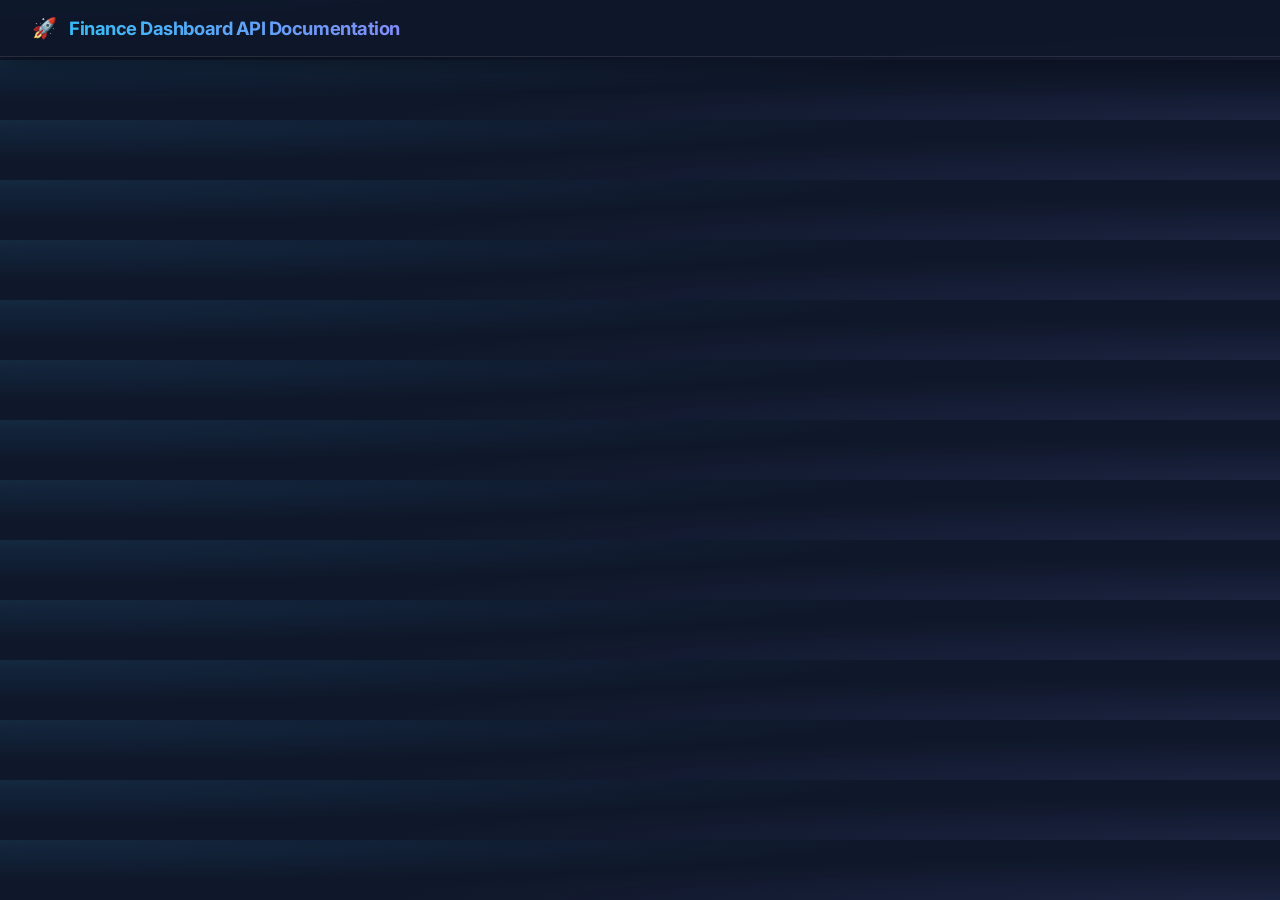
<file: docs/index.html>
<!DOCTYPE html>
<html lang="en">

<head>
    <meta charset="UTF-8">
    <meta name="viewport" content="width=device-width, initial-scale=1.0">
    <title>Finance Dashboard API</title>

    <link
        href="https://fonts.googleapis.com/css2?family=Inter:wght@300;400;600;700&family=Fira+Code:wght@400;500&display=swap"
        rel="stylesheet">

    <style>
        /* ===== GLOBAL DARK THEME ===== */
        body {
            margin: 0;
            background: #0f172a;
            background-image:
                radial-gradient(at 0% 0%, rgba(56, 189, 248, 0.1) 0px, transparent 50%),
                radial-gradient(at 100% 100%, rgba(129, 140, 248, 0.1) 0px, transparent 50%);
            font-family: 'Inter', sans-serif;
            color: #f8fafc;
        }

        /* ===== HEADER ===== */
        .header {
            position: fixed;
            top: 0;
            width: 100%;
            padding: 16px 32px;
            background: rgba(15, 23, 42, 0.85);
            backdrop-filter: blur(16px);
            -webkit-backdrop-filter: blur(16px);
            color: #f8fafc;
            font-weight: 700;
            font-size: 1.15rem;
            z-index: 1000;
            border-bottom: 1px solid rgba(255, 255, 255, 0.1);
            display: flex;
            align-items: center;
            box-shadow: 0 4px 30px rgba(0, 0, 0, 0.4);
        }

        .header .logo {
            font-size: 1.25rem;
            margin-right: 12px;
            animation: float 3s ease-in-out infinite;
        }

        .header .title {
            background: linear-gradient(to right, #38bdf8, #818cf8);
            -webkit-background-clip: text;
            background-clip: text;
            -webkit-text-fill-color: transparent;
            letter-spacing: -0.025em;
        }

        @keyframes float {

            0%,
            100% {
                transform: translateY(0px);
            }

            50% {
                transform: translateY(-4px);
            }
        }

        #redoc-container {
            margin-top: 60px;
        }

        /* ===== SCROLLBAR ===== */
        ::-webkit-scrollbar {
            width: 8px;
            height: 8px;
        }

        ::-webkit-scrollbar-track {
            background: transparent;
        }

        ::-webkit-scrollbar-thumb {
            background: #334155;
            border-radius: 999px;
        }

        ::-webkit-scrollbar-thumb:hover {
            background: #475569;
        }

        /* ===== REDOC DARK OVERRIDES ===== */

        /* Interactive Elements */
        a {
            transition: color 0.2s ease;
        }

        a:hover {
            color: #38bdf8 !important;
            text-shadow: 0 0 8px rgba(56, 189, 248, 0.4);
        }

        div[id^='operation/'] {
            border-radius: 12px !important;
            margin-bottom: 2rem !important;
            border: 1px solid rgba(255, 255, 255, 0.05) !important;
            background: rgba(30, 41, 59, 0.4) !important;
            transition: all 0.3s ease !important;
        }

        div[id^='operation/']:hover {
            transform: translateY(-2px) !important;
            box-shadow: 0 10px 30px -5px rgba(0, 0, 0, 0.5), 0 0 15px rgba(56, 189, 248, 0.1) !important;
            border-color: rgba(56, 189, 248, 0.2) !important;
        }

        /* Typography & Background Normalization */
        .redoc-wrap,
        .redoc-wrap>div {
            background: transparent !important;
        }

        .api-content h1,
        .api-content h2,
        .api-content h3,
        .api-content h4,
        .api-content h5,
        .api-content p,
        .api-content li,
        .api-content label {
            color: #f8fafc !important;
        }

        .api-content td,
        .api-content th {
            color: #cbd5e1 !important;
            border-color: rgba(255, 255, 255, 0.1) !important;
        }

        .redoc-wrap code span.token {
            color: inherit !important;
        }

        /* General Controls: Buttons, Selects, and Tabs */
        select,
        option,
        .redoc-wrap .react-tabs__tab,
        div[id^='operation/']>div>div:nth-child(1)>div {
            background-color: #1e293b !important;
            color: #f8fafc !important;
            border: 1px solid rgba(255, 255, 255, 0.1) !important;
            border-radius: 6px !important;
            transition: all 0.2s ease !important;
        }

        button {
            background-color: #1e293b !important;
            border: 1px solid rgba(255, 255, 255, 0.1) !important;
            border-radius: 6px !important;
            transition: all 0.2s ease !important;
        }

        select,
        option {
            padding: 6px !important;
            outline: none;
        }

        button:hover,
        select:hover {
            filter: brightness(1.1);
        }

        button:active {
            transform: translateY(1px);
        }

        /* Specific Tab Re-styles */
        .redoc-wrap .react-tabs__tab-list {
            background: transparent !important;
            border-bottom: 2px solid rgba(255, 255, 255, 0.1) !important;
            margin: 0 !important;
            padding: 8px 8px 0 8px !important;
        }

        .redoc-wrap .react-tabs__tab {
            color: #94a3b8 !important;
            border-bottom: none !important;
            border-radius: 8px 8px 0 0 !important;
        }

        .redoc-wrap .react-tabs__tab--selected {
            background: rgba(15, 23, 42, 0.9) !important;
            color: #38bdf8 !important;
            border-color: rgba(56, 189, 248, 0.4) !important;
        }

        /* Deep Cleanup of White Boxes */
        div[id^='operation/']>div>div:nth-child(1),
        .redoc-wrap span.url,
        .redoc-wrap div.url {
            background: transparent !important;
            color: #38bdf8 !important;
        }

        /* Inline Code Highlights */
        code {
            font-family: 'Fira Code', monospace !important;
            background: rgba(56, 189, 248, 0.1) !important;
            color: #38bdf8 !important;
            padding: 4px 8px;
            border-radius: 6px;
        }

        code:hover {
            background: rgba(56, 189, 248, 0.2) !important;
        }

        span[type]:hover {
            transform: scale(1.05);
            filter: brightness(1.2);
        }
    </style>
</head>

<body>

    <div class="header">
        <span class="logo">🚀</span> <span class="title">Finance Dashboard API Documentation</span>
    </div>

    <div id="redoc-container"></div>

    <script src="https://cdn.redoc.ly/redoc/latest/bundles/redoc.standalone.js"></script>

    <script>
        Redoc.init('./openapi.yaml', {
            scrollYOffset: 60,
            hideDownloadButton: false,

            theme: {
                colors: {
                    primary: {
                        main: '#38bdf8'
                    },
                    success: {
                        main: '#10b981'
                    },
                    error: {
                        main: '#ef4444'
                    },
                    warning: {
                        main: '#f59e0b'
                    },
                    text: {
                        primary: '#f8fafc',
                        secondary: '#94a3b8'
                    },
                    border: {
                        dark: 'rgba(255, 255, 255, 0.1)',
                        light: 'rgba(255, 255, 255, 0.05)'
                    },
                    responses: {
                        success: {
                            color: '#10b981',
                            backgroundColor: 'rgba(16, 185, 129, 0.1)'
                        },
                        error: {
                            color: '#ef4444',
                            backgroundColor: 'rgba(239, 68, 68, 0.1)'
                        },
                        info: {
                            color: '#f59e0b',
                            backgroundColor: 'rgba(245, 158, 11, 0.1)'
                        }
                    },
                    http: {
                        get: '#10b981',
                        post: '#38bdf8',
                        put: '#f59e0b',
                        delete: '#ef4444'
                    }
                },
                schema: {
                    nestedBackground: '#1e293b'
                },
                typography: {
                    fontSize: '15px',
                    fontFamily: 'Inter, sans-serif',
                    code: {
                        fontFamily: 'Fira Code, monospace',
                        wrap: true
                    },
                    headings: {
                        fontFamily: 'Inter, sans-serif',
                        fontWeight: '700'
                    }
                },
                sidebar: {
                    backgroundColor: 'transparent',
                    textColor: '#94a3b8',
                    activeTextColor: '#38bdf8'
                },
                rightPanel: {
                    backgroundColor: 'rgba(15, 23, 42, 0.6)',
                    textColor: '#e2e8f0',
                    servers: {
                        overlay: {
                            backgroundColor: '#1e293b',
                            textColor: '#f8fafc'
                        },
                        url: {
                            backgroundColor: '#0f172a'
                        }
                    }
                }
            }
        }, document.getElementById('redoc-container'));
    </script>

</body>

</html>
</file>
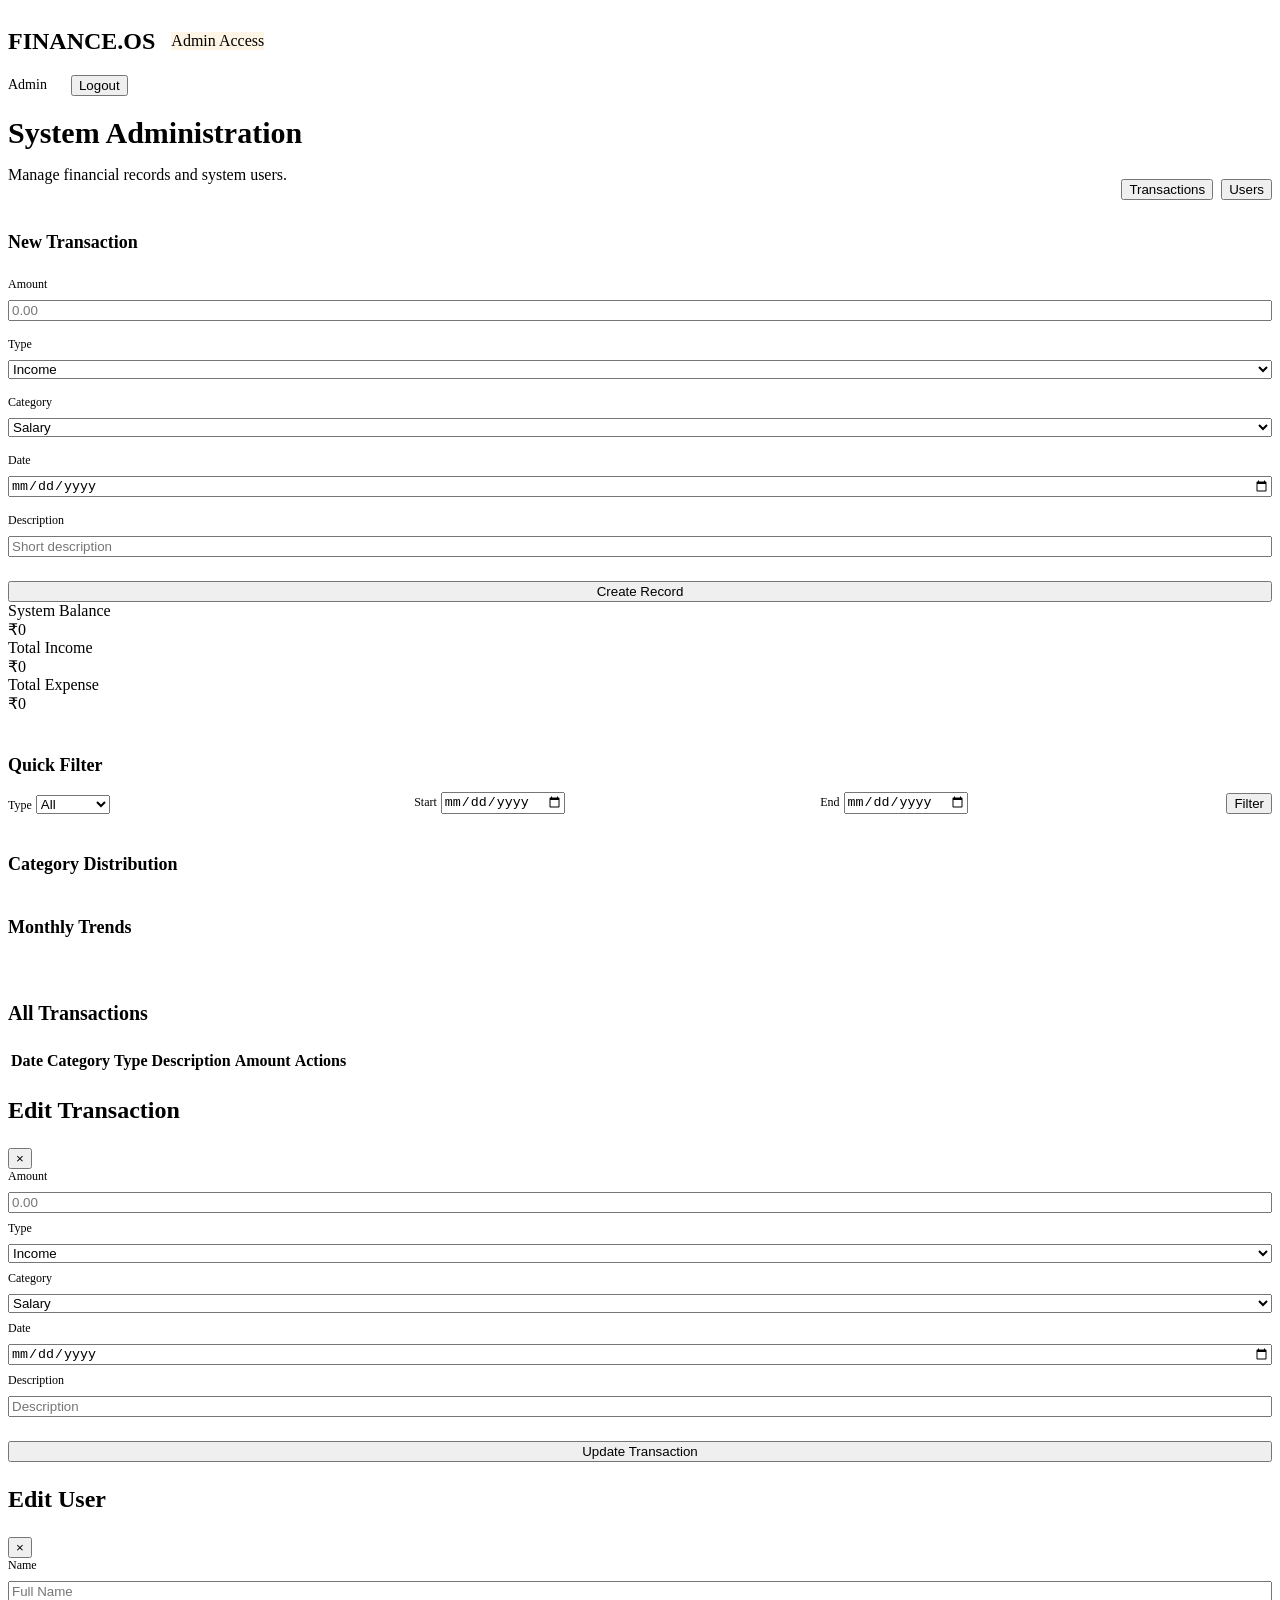
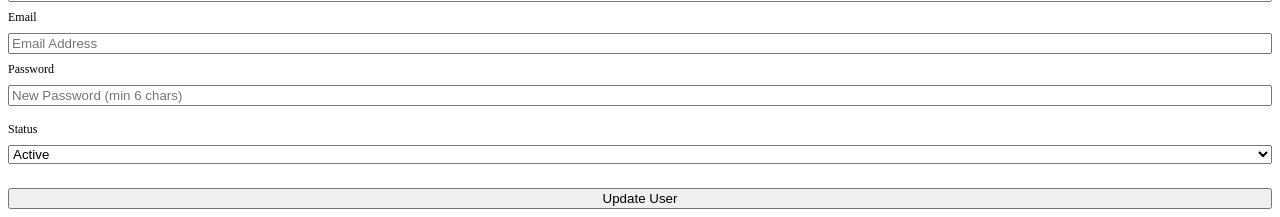
<file: src/main/resources/templates/admin.html>
<!DOCTYPE html>
<html xmlns:th="http://www.thymeleaf.org" xmlns:sec="http://www.thymeleaf.org/extras/spring-security">
<head>
    <meta charset="UTF-8">
    <meta name="viewport" content="width=device-width, initial-scale=1.0">
    <title>Admin Dashboard | Finance</title>
    <link rel="stylesheet" th:href="@{/css/style.css}">
</head>
<body>

<nav class="navbar">
    <div style="display: flex; align-items: center; gap: 1rem;">
        <h2>FINANCE.<span>OS</span></h2>
        <span class="badge" style="background: rgba(245, 158, 11, 0.1); color: var(--warning);">Admin Access</span>
    </div>
    <div style="display: flex; align-items: center; gap: 1.5rem;">
        <span style="color: var(--text-secondary); font-size: 0.875rem;" sec:authentication="name">Admin</span>
        <form th:action="@{/logout}" method="post">
            <button type="submit" class="secondary">Logout</button>
        </form>
    </div>
</nav>

<div class="container">
    <header style="margin-bottom: 2rem; display: flex; justify-content: space-between; align-items: flex-end;">
        <div>
            <h1 style="font-size: 1.875rem; font-weight: 700; margin-bottom: 0.5rem;">System Administration</h1>
            <p style="color: var(--text-secondary);">Manage financial records and system users.</p>
        </div>
        <div style="display: flex; gap: 0.5rem;">
            <button id="btn-transactions" onclick="showSection('transactions')">Transactions</button>
            <button id="btn-users" onclick="showSection('users')" class="secondary">Users</button>
        </div>
    </header>

    <!-- Transactions Section -->
    <div id="section-transactions">
        <div class="grid" style="margin-bottom: 2.5rem;">
            <!-- Create Record Card -->
            <div class="card" style="grid-column: span 1;">
                <h3 style="font-size: 1.125rem; font-weight: 600; margin-bottom: 1.5rem;">New Transaction</h3>
                <div style="display: flex; flex-direction: column; gap: 0.5rem;">
                    <label style="font-size: 0.75rem; color: var(--text-secondary);">Amount</label>
                    <input type="number" id="amount" placeholder="0.00" style="margin-bottom: 0.5rem;">
                    
                    <label style="font-size: 0.75rem; color: var(--text-secondary);">Type</label>
                    <select id="type" style="margin-bottom: 0.5rem;">
                        <option value="INCOME">Income</option>
                        <option value="EXPENSE">Expense</option>
                    </select>

                    <label style="font-size: 0.75rem; color: var(--text-secondary);">Category</label>
                    <select id="category" style="margin-bottom: 0.5rem;">
                        <option value="SALARY">Salary</option>
                        <option value="INVESTMENT">Investment</option>
                        <option value="FOOD">Food</option>
                        <option value="TRANSPORTATION">Transportation</option>
                        <option value="UTILITIES">Utilities</option>
                        <option value="OTHER">Other</option>
                    </select>

                    <label style="font-size: 0.75rem; color: var(--text-secondary);">Date</label>
                    <input type="date" id="date" style="margin-bottom: 0.5rem;">

                    <label style="font-size: 0.75rem; color: var(--text-secondary);">Description</label>
                    <input type="text" id="description" placeholder="Short description" style="margin-bottom: 1rem;">

                    <button onclick="createRecord()">Create Record</button>
                </div>
            </div>

            <!-- Summary & Filter Card -->
            <div style="grid-column: span 2; display: flex; flex-direction: column; gap: 1.5rem;">
                <div class="grid">
                    <div class="card stat-card">
                        <span class="stat-label">System Balance</span>
                        <div class="stat-value" id="balance">₹0</div>
                    </div>
                    <div class="card stat-card">
                        <span class="stat-label">Total Income</span>
                        <div class="stat-value" style="color: var(--success);" id="total-income">₹0</div>
                    </div>
                    <div class="card stat-card">
                        <span class="stat-label">Total Expense</span>
                        <div class="stat-value" style="color: var(--danger);" id="total-expenses">₹0</div>
                    </div>
                </div>
                
                <div class="card">
                    <h3 style="font-size: 1.125rem; font-weight: 600; margin-bottom: 1rem;">Quick Filter</h3>
                    <div style="display: grid; grid-template-columns: 1fr 1fr 1fr auto; gap: 1rem; align-items: end;">
                        <div>
                            <label style="font-size: 0.75rem; color: var(--text-secondary);">Type</label>
                            <select id="filterType" style="margin: 0;">
                                <option value="">All</option>
                                <option value="INCOME">Income</option>
                                <option value="EXPENSE">Expense</option>
                            </select>
                        </div>
                        <div>
                            <label style="font-size: 0.75rem; color: var(--text-secondary);">Start</label>
                            <input type="date" id="startDate" style="margin: 0;">
                        </div>
                        <div>
                            <label style="font-size: 0.75rem; color: var(--text-secondary);">End</label>
                            <input type="date" id="endDate" style="margin: 0;">
                        </div>
                        <button onclick="applyFilters()">Filter</button>
                    </div>
                </div>
            </div>
        </div>

        <!-- Analytics Row -->
        <div class="grid" style="grid-template-columns: 2fr 1fr; margin-bottom: 2.5rem; gap: 1.5rem;">
            <!-- Category Distribution -->
            <div class="card">
                <h3 style="font-size: 1.125rem; font-weight: 600; margin-bottom: 1.5rem;">Category Distribution</h3>
                <div id="category-list" style="display: flex; flex-direction: column; gap: 1rem;">
                    <!-- Loaded via JS -->
                </div>
            </div>

            <!-- Monthly Trends -->
            <div class="card">
                <h3 style="font-size: 1.125rem; font-weight: 600; margin-bottom: 1.5rem;">Monthly Trends</h3>
                <div id="trends-list" style="display: flex; flex-direction: column; gap: 1.5rem; max-height: 400px; overflow-y: auto; padding-right: 0.5rem;">
                    <!-- Loaded via JS -->
                </div>
            </div>
        </div>

        <!-- Records Table -->
        <div class="card">
            <h3 style="font-size: 1.25rem; font-weight: 600; margin-bottom: 1.5rem;">All Transactions</h3>
            <div style="overflow-x: auto;">
                <table>
                    <thead>
                        <tr>
                            <th>Date</th>
                            <th>Category</th>
                            <th>Type</th>
                            <th>Description</th>
                            <th style="text-align: right;">Amount</th>
                            <th style="text-align: right;">Actions</th>
                        </tr>
                    </thead>
                    <tbody id="records-table">
                        <!-- Loaded via JS -->
                    </tbody>
                </table>
            </div>
        </div>
    </div>

    <!-- Users Section -->
    <div id="section-users" style="display: none;">
        <div class="grid" style="margin-bottom: 2.5rem;">
            <!-- Create User Card -->
            <div class="card" style="grid-column: span 1;">
                <h3 style="font-size: 1.125rem; font-weight: 600; margin-bottom: 1.5rem;">Register New User</h3>
                <div style="display: flex; flex-direction: column; gap: 0.5rem;">
                    <label style="font-size: 0.75rem; color: var(--text-secondary);">Full Name</label>
                    <input type="text" id="reg-user-name" placeholder="Name" style="margin-bottom: 0.5rem;">
                    
                    <label style="font-size: 0.75rem; color: var(--text-secondary);">Email</label>
                    <input type="email" id="reg-user-email" placeholder="Email" style="margin-bottom: 0.5rem;">

                    <label style="font-size: 0.75rem; color: var(--text-secondary);">Password</label>
                    <input type="password" id="reg-user-password" placeholder="Password" style="margin-bottom: 1rem;">

                    <button onclick="createUser()">Create User</button>
                </div>
            </div>

            <!-- Users Table Card -->
            <div class="card" style="grid-column: span 2;">
                <h3 style="font-size: 1.25rem; font-weight: 600; margin-bottom: 1.5rem;">System Users</h3>
                <div style="overflow-x: auto;">
                    <table>
                        <thead>
                            <tr>
                                <th>Name / Email</th>
                                <th>Role</th>
                                <th>Status</th>
                                <th style="text-align: right;">Actions</th>
                            </tr>
                        </thead>
                        <tbody id="users-table">
                            <!-- Loaded via JS -->
                        </tbody>
                    </table>
                </div>
            </div>
        </div>
    </div>
    </div> <!-- end container -->

    <!-- Edit Record Modal -->
    <div id="modal-edit-record" class="modal-overlay">
        <div class="modal-content">
            <div class="modal-header">
                <h3 style="font-size: 1.5rem; font-weight: 700;">Edit Transaction</h3>
                <button onclick="closeModal('modal-edit-record')" class="modal-close">&times;</button>
            </div>
            <div style="display: flex; flex-direction: column; gap: 0.5rem;">
                <input type="hidden" id="edit-record-id">
                <label style="font-size: 0.75rem; color: var(--text-secondary);">Amount</label>
                <input type="number" id="edit-amount" placeholder="0.00">
                
                <label style="font-size: 0.75rem; color: var(--text-secondary);">Type</label>
                <select id="edit-type">
                    <option value="INCOME">Income</option>
                    <option value="EXPENSE">Expense</option>
                </select>

                <label style="font-size: 0.75rem; color: var(--text-secondary);">Category</label>
                <select id="edit-category">
                    <option value="SALARY">Salary</option>
                    <option value="INVESTMENT">Investment</option>
                    <option value="FOOD">Food</option>
                    <option value="TRANSPORTATION">Transportation</option>
                    <option value="UTILITIES">Utilities</option>
                    <option value="OTHER">Other</option>
                </select>

                <label style="font-size: 0.75rem; color: var(--text-secondary);">Date</label>
                <input type="date" id="edit-date">

                <label style="font-size: 0.75rem; color: var(--text-secondary);">Description</label>
                <input type="text" id="edit-description" placeholder="Description">

                <button onclick="updateRecord()" style="margin-top: 1rem;">Update Transaction</button>
            </div>
        </div>
    </div>

    <!-- Edit User Modal -->
    <div id="modal-edit-user" class="modal-overlay">
        <div class="modal-content">
            <div class="modal-header">
                <h3 style="font-size: 1.5rem; font-weight: 700;">Edit User</h3>
                <button onclick="closeModal('modal-edit-user')" class="modal-close">&times;</button>
            </div>
            <div style="display: flex; flex-direction: column; gap: 0.5rem;">
                <input type="hidden" id="edit-user-id">
                <label style="font-size: 0.75rem; color: var(--text-secondary);">Name</label>
                <input type="text" id="edit-user-name" placeholder="Full Name">
                
                <label style="font-size: 0.75rem; color: var(--text-secondary);">Email</label>
                <input type="email" id="edit-user-email" placeholder="Email Address">

                <label style="font-size: 0.75rem; color: var(--text-secondary);">Password</label>
                <input type="password" id="edit-user-password" placeholder="New Password (min 6 chars)" style="margin-bottom: 0.5rem;">

                <label style="font-size: 0.75rem; color: var(--text-secondary);">Status</label>
                <select id="edit-user-status" style="margin-bottom: 1rem;">
                    <option value="ACTIVE">Active</option>
                    <option value="INACTIVE">Inactive</option>
                </select>

                <button onclick="updateUser()">Update User</button>
            </div>
        </div>
    </div>


<script th:src="@{/js/admin.js?v=2}"></script>

</body>
</html>
</file>
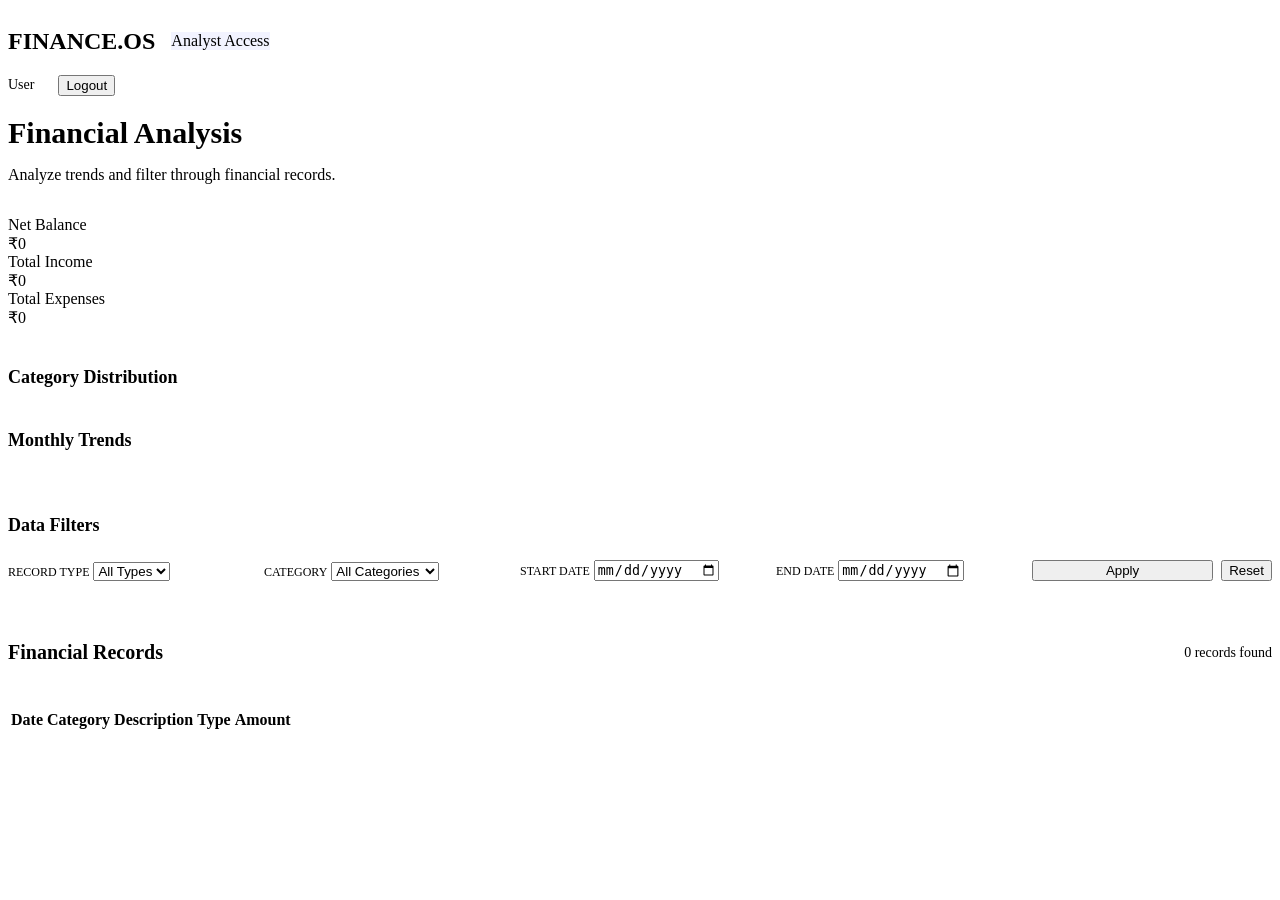
<file: src/main/resources/templates/analyst.html>
<!DOCTYPE html>
<html xmlns:th="http://www.thymeleaf.org" xmlns:sec="http://www.thymeleaf.org/extras/spring-security">
<head>
    <meta charset="UTF-8">
    <meta name="viewport" content="width=device-width, initial-scale=1.0">
    <title>Analyst Dashboard | Finance</title>
    <link rel="stylesheet" th:href="@{/css/style.css}">
</head>
<body>

<nav class="navbar">
    <div style="display: flex; align-items: center; gap: 1rem;">
        <h2>FINANCE.<span>OS</span></h2>
        <span class="badge" style="background: rgba(129, 140, 248, 0.1); color: var(--accent-secondary);">Analyst Access</span>
    </div>
    <div style="display: flex; align-items: center; gap: 1.5rem;">
        <span style="color: var(--text-secondary); font-size: 0.875rem;" sec:authentication="name">User</span>
        <form th:action="@{/logout}" method="post">
            <button type="submit" class="secondary">Logout</button>
        </form>
    </div>
</nav>

<div class="container">
    <header style="margin-bottom: 2rem;">
        <h1 style="font-size: 1.875rem; font-weight: 700; margin-bottom: 0.5rem;">Financial Analysis</h1>
        <p style="color: var(--text-secondary);">Analyze trends and filter through financial records.</p>
    </header>

    <!-- Summary Grid -->
    <div class="grid" style="margin-bottom: 2.5rem;">
        <div class="card stat-card">
            <span class="stat-label">Net Balance</span>
            <div class="stat-value" id="balance">₹0</div>
        </div>
        <div class="card stat-card">
            <span class="stat-label">Total Income</span>
            <div class="stat-value" id="income" style="color: var(--success);">₹0</div>
        </div>
        <div class="card stat-card">
            <span class="stat-label">Total Expenses</span>
            <div class="stat-value" id="expense" style="color: var(--danger);">₹0</div>
        </div>
    </div>
    
    <!-- Analytics Row -->
    <div class="grid" style="grid-template-columns: 2fr 1fr; margin-bottom: 2.5rem; gap: 1.5rem;">
        <!-- Category Distribution -->
        <div class="card">
            <h3 style="font-size: 1.125rem; font-weight: 600; margin-bottom: 1.5rem;">Category Distribution</h3>
            <div id="category-list" style="display: flex; flex-direction: column; gap: 1rem;">
                <!-- Loaded via JS -->
            </div>
        </div>

        <!-- Monthly Trends -->
        <div class="card">
            <h3 style="font-size: 1.125rem; font-weight: 600; margin-bottom: 1.5rem;">Monthly Trends</h3>
            <div id="trends-list" style="display: flex; flex-direction: column; gap: 1.5rem; max-height: 400px; overflow-y: auto; padding-right: 0.5rem;">
                <!-- Loaded via JS -->
            </div>
        </div>
    </div>

    <!-- Filters Section -->
    <div class="card" style="margin-bottom: 2.5rem;">
        <h3 style="font-size: 1.125rem; font-weight: 600; margin-bottom: 1.5rem;">Data Filters</h3>
        <div style="display: grid; grid-template-columns: repeat(auto-fit, minmax(200px, 1fr)); gap: 1rem; align-items: end;">
            <div>
                <label style="font-size: 0.75rem; color: var(--text-secondary); text-transform: uppercase;">Record Type</label>
                <select id="filterType" style="margin-bottom: 0;">
                    <option value="">All Types</option>
                    <option value="INCOME">Income</option>
                    <option value="EXPENSE">Expense</option>
                </select>
            </div>
            <div>
                <label style="font-size: 0.75rem; color: var(--text-secondary); text-transform: uppercase;">Category</label>
                <select id="filterCategory" style="margin-bottom: 0;">
                    <option value="">All Categories</option>
                    <option value="SALARY">Salary</option>
                    <option value="INVESTMENT">Investment</option>
                    <option value="FOOD">Food</option>
                    <option value="TRANSPORTATION">Transportation</option>
                    <option value="ENTERTAINMENT">Entertainment</option>
                    <option value="UTILITIES">Utilities</option>
                    <option value="HEALTHCARE">Healthcare</option>
                    <option value="EDUCATION">Education</option>
                    <option value="OTHER">Other</option>
                </select>
            </div>
            <div>
                <label style="font-size: 0.75rem; color: var(--text-secondary); text-transform: uppercase;">Start Date</label>
                <input type="date" id="startDate" style="margin-bottom: 0;">
            </div>
            <div>
                <label style="font-size: 0.75rem; color: var(--text-secondary); text-transform: uppercase;">End Date</label>
                <input type="date" id="endDate" style="margin-bottom: 0;">
            </div>
            <div style="display: flex; gap: 0.5rem;">
                <button onclick="applyFilters()" style="flex: 1;">Apply</button>
                <button onclick="resetFilters()" class="secondary">Reset</button>
            </div>
        </div>
    </div>

    <!-- Records Table -->
    <div class="card">
        <div style="display: flex; justify-content: space-between; align-items: center; margin-bottom: 1.5rem;">
            <h3 style="font-size: 1.25rem; font-weight: 600;">Financial Records</h3>
            <span id="record-count" style="font-size: 0.875rem; color: var(--text-secondary);">0 records found</span>
        </div>
        <div style="overflow-x: auto;">
            <table>
                <thead>
                    <tr>
                        <th>Date</th>
                        <th>Category</th>
                        <th>Description</th>
                        <th>Type</th>
                        <th style="text-align: right;">Amount</th>
                    </tr>
                </thead>
                <tbody id="records-table">
                    <!-- Loaded via JS -->
                </tbody>
            </table>
        </div>
    </div>
</div>

<script th:src="@{/js/analyst.js}"></script>
</body>
</html>
</file>
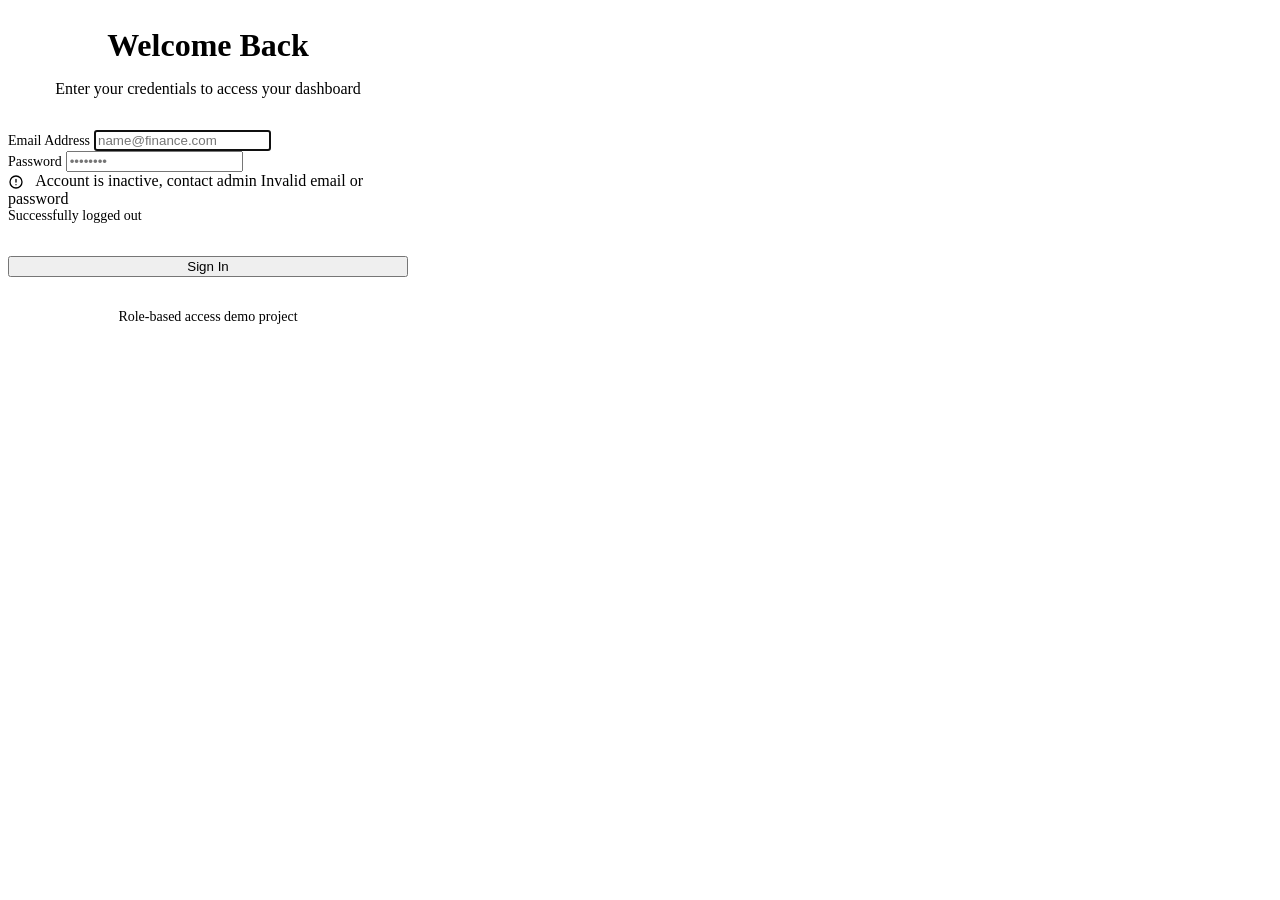
<file: src/main/resources/templates/login.html>
<!DOCTYPE html>
<html xmlns:th="http://www.thymeleaf.org">
<head>
    <meta charset="UTF-8">
    <meta name="viewport" content="width=device-width, initial-scale=1.0">
    <title>Login | Finance Dashboard</title>
    <link rel="stylesheet" th:href="@{/css/style.css}">
</head>
<body class="center">

<div class="card" style="width: 100%; max-width: 400px;">
    <div style="text-align: center; margin-bottom: 2rem;">
        <h2 style="font-size: 2rem; margin-bottom: 0.5rem;">Welcome Back</h2>
        <p style="color: var(--text-secondary);">Enter your credentials to access your dashboard</p>
    </div>

    <form th:action="@{/login}" method="post">
        <div>
            <label style="font-size: 0.875rem; font-weight: 500; color: var(--text-secondary);">Email Address</label>
            <input name="username" type="email" placeholder="name@finance.com" required autofocus>
        </div>
        
        <div>
            <label style="font-size: 0.875rem; font-weight: 500; color: var(--text-secondary);">Password</label>
            <input name="password" type="password" placeholder="••••••••" required>
        </div>

        <div th:if="${param.error}" class="error">
            <svg style="width: 16px; height: 16px; margin-right: 8px; vertical-align: middle;" fill="none" stroke="currentColor" viewBox="0 0 24 24">
                <path stroke-linecap="round" stroke-linejoin="round" stroke-width="2" d="M12 8v4m0 4h.01M21 12a9 9 0 11-18 0 9 9 0 0118 0z"></path>
            </svg>
            <span th:if="${session.SPRING_SECURITY_LAST_EXCEPTION != null and session.SPRING_SECURITY_LAST_EXCEPTION.class.name == 'org.springframework.security.authentication.DisabledException'}">
                Account is inactive, contact admin
            </span>
            <span th:unless="${session.SPRING_SECURITY_LAST_EXCEPTION != null and session.SPRING_SECURITY_LAST_EXCEPTION.class.name == 'org.springframework.security.authentication.DisabledException'}">
                Invalid email or password
            </span>
        </div>

        <div th:if="${param.logout}" style="color: var(--success); font-size: 0.875rem; margin-bottom: 1rem;">
            Successfully logged out
        </div>

        <button type="submit" style="width: 100%; margin-top: 1rem;">Sign In</button>
    </form>

    <div style="margin-top: 2rem; text-align: center; font-size: 0.875rem; color: var(--text-secondary);">
        Role-based access demo project
    </div>
</div>

</body>
</html>
</file>
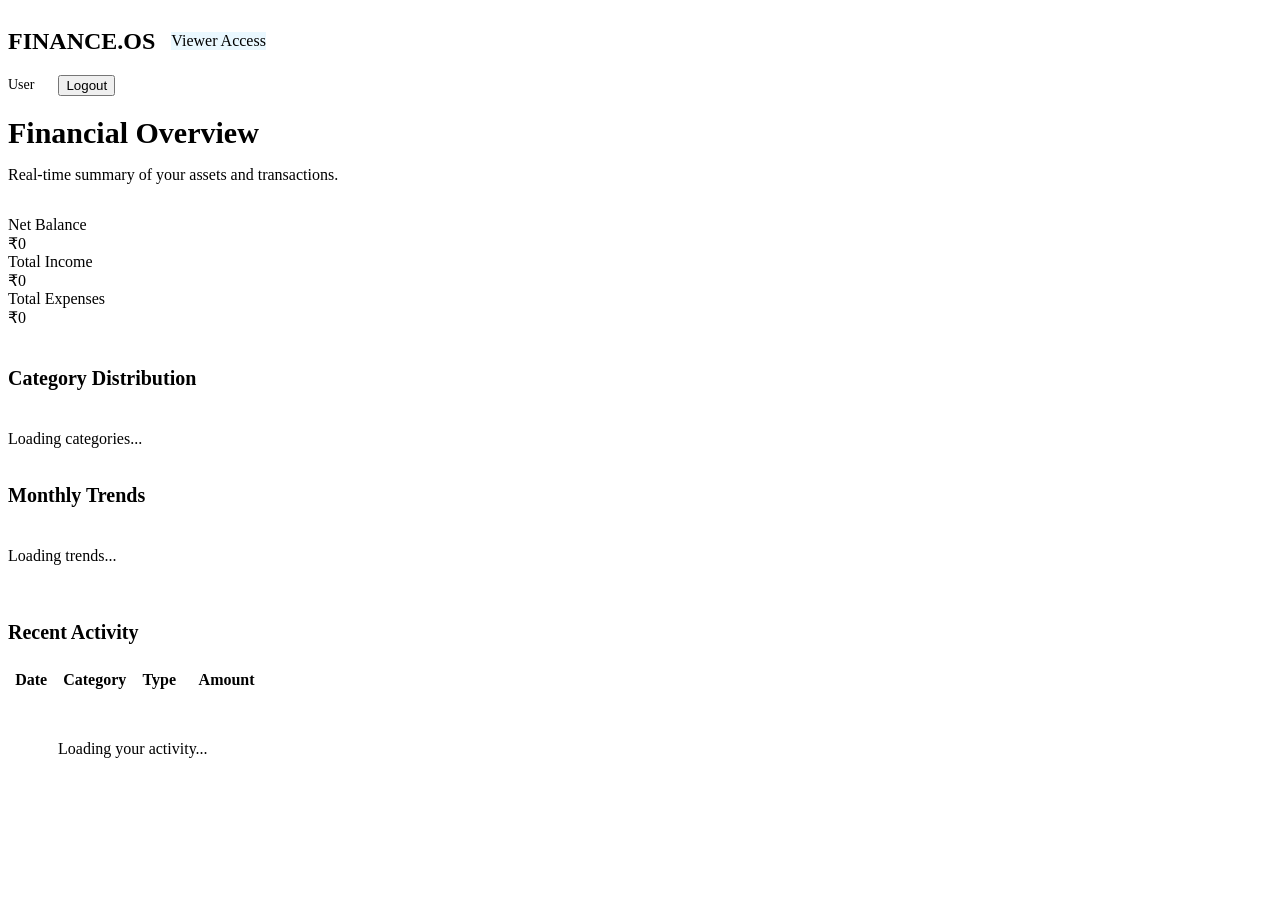
<file: src/main/resources/templates/viewer.html>
<!DOCTYPE html>
<html xmlns:th="http://www.thymeleaf.org" xmlns:sec="http://www.thymeleaf.org/extras/spring-security">
<head>
    <meta charset="UTF-8">
    <meta name="viewport" content="width=device-width, initial-scale=1.0">
    <title>Viewer Dashboard | Finance</title>
    <link rel="stylesheet" th:href="@{/css/style.css}">
</head>
<body>

<nav class="navbar">
    <div style="display: flex; align-items: center; gap: 1rem;">
        <h2>FINANCE.<span>OS</span></h2>
        <span class="badge" style="background: rgba(56, 189, 248, 0.1); color: var(--accent-primary);">Viewer Access</span>
    </div>
    <div style="display: flex; align-items: center; gap: 1.5rem;">
        <span style="color: var(--text-secondary); font-size: 0.875rem;" sec:authentication="name">User</span>
        <form th:action="@{/logout}" method="post">
            <button type="submit" class="secondary">Logout</button>
        </form>
    </div>
</nav>

<div class="container">
    <header style="margin-bottom: 2rem;">
        <h1 style="font-size: 1.875rem; font-weight: 700; margin-bottom: 0.5rem;">Financial Overview</h1>
        <p style="color: var(--text-secondary);">Real-time summary of your assets and transactions.</p>
    </header>

    <!-- Summary Grid -->
    <div class="grid" style="margin-bottom: 2.5rem;">
        <div class="card stat-card">
            <span class="stat-label">Net Balance</span>
            <div class="stat-value" id="balance">₹0</div>
        </div>
        <div class="card stat-card">
            <span class="stat-label">Total Income</span>
            <div class="stat-value" style="color: var(--success);" id="total-income">₹0</div>
        </div>
        <div class="card stat-card">
            <span class="stat-label">Total Expenses</span>
            <div class="stat-value" style="color: var(--danger);" id="total-expenses">₹0</div>
        </div>
    </div>

    <!-- NEW: Insights Section -->
    <div class="grid" style="margin-bottom: 2.5rem;">
        <!-- Category Breakdown -->
        <div class="card" style="grid-column: span 1;">
            <h3 style="font-size: 1.25rem; font-weight: 600; margin-bottom: 1.5rem;">Category Distribution</h3>
            <div id="category-list" style="display: flex; flex-direction: column; gap: 1rem;">
                <!-- Loaded via JS -->
                <p style="color: var(--text-secondary);">Loading categories...</p>
            </div>
        </div>

        <!-- Monthly Trends -->
        <div class="card" style="grid-column: span 2;">
            <h3 style="font-size: 1.25rem; font-weight: 600; margin-bottom: 1.5rem;">Monthly Trends</h3>
            <div id="trends-list" style="display: flex; flex-direction: column; gap: 0.5rem;">
                <!-- Loaded via JS -->
                <p style="color: var(--text-secondary);">Loading trends...</p>
            </div>
        </div>
    </div>

    <div class="card">
        <h3 style="font-size: 1.25rem; font-weight: 600; margin-bottom: 1.5rem;">Recent Activity</h3>
        <table>
            <thead>
                <tr>
                    <th>Date</th>
                    <th>Category</th>
                    <th>Type</th>
                    <th style="text-align: right;">Amount</th>
                </tr>
            </thead>
            <tbody id="activity-table">
                <!-- Loaded via JS -->
                <tr>
                    <td colspan="5" style="text-align: center; color: var(--text-secondary); padding: 3rem;">Loading your activity...</td>
                </tr>
            </tbody>
        </table>
    </div>
</div>

<script th:src="@{/js/viewer.js}"></script>
</body>
</html>
</file>
